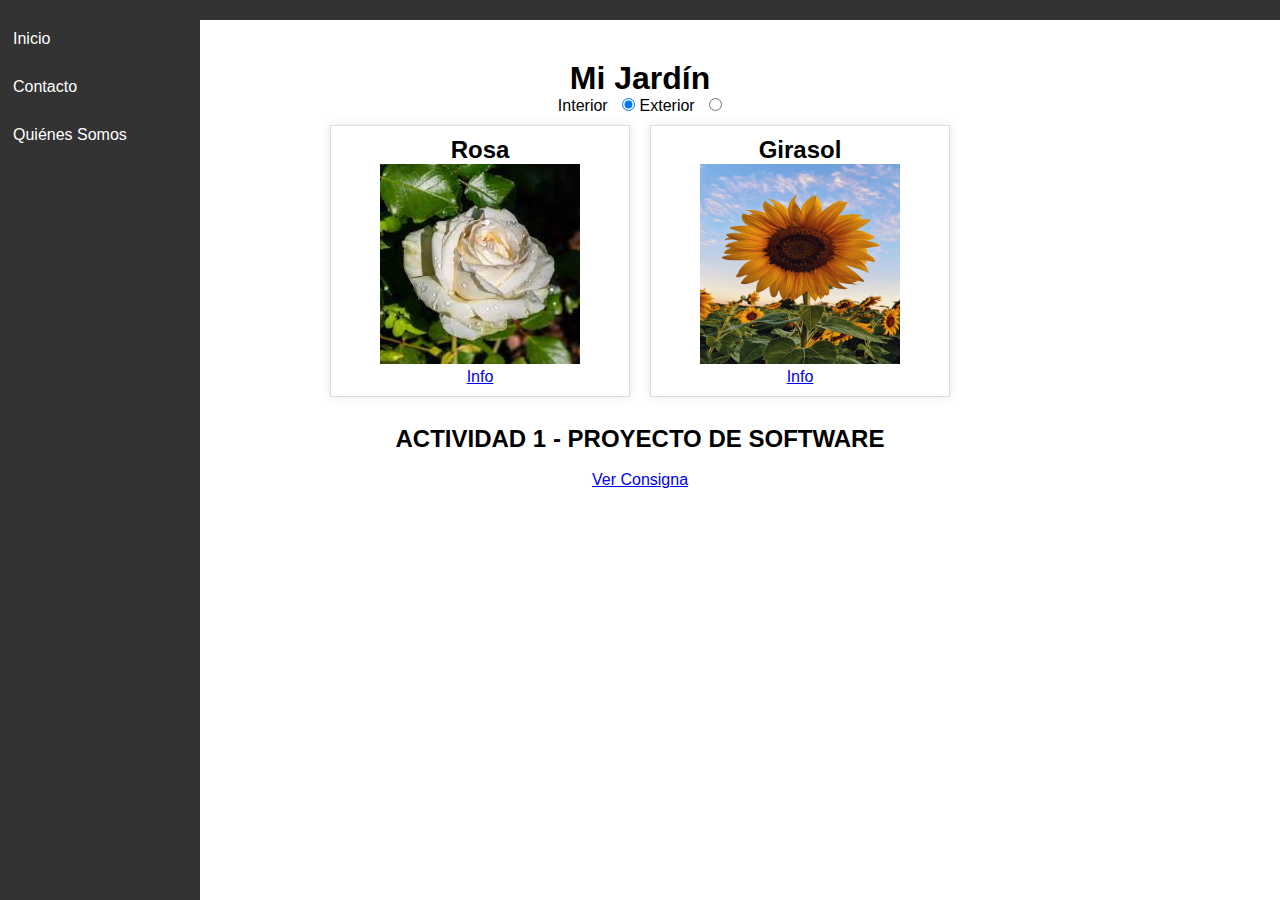
<file: index.html>
<!DOCTYPE html>
<html lang="es">
<head>
    <meta charset="UTF-8">
    <meta name="viewport" content="width=device-width, initial-scale=1.0">
    <link rel="stylesheet" href="estilosLA.css">
    <title>Mi Jardín</title>
</head>
<body>
    <header>
        <nav>
            <ul>
                <li><a href="index.html">Inicio</a></li>
                <li><a href="contacto.html">Contacto</a></li>
                <li><a href="quienes_somos.html">Quiénes Somos</a></li>
            </ul>
        </nav>
    </header>

    <main>
        <section>
            <h1>Mi Jardín</h1>
            <label for="interior">Interior</label>
            <input type="radio" name="categoria" id="interior" checked>
            <label for="exterior">Exterior</label>
            <input type="radio" name="categoria" id="exterior">

            <div class="plantas interior">
                <div class="planta">
                    <h2>Rosa</h2>
                    <img src="imagenes/rosa.jpg" alt="Rosa"><br>
                    <a href="info/rosa.pdf" download>Info</a>
                </div>

                <div class="planta">
                    <h2>Girasol</h2>
                    <img src="imagenes/girasol.jpg" alt="Girasol"><br>
                    <a href="info/girasol.pdf" download>Info</a>
                </div>
                <!-- Agrega más plantas interiores aquí -->
            </div>

            <div class="plantas exterior">
                <div class="planta">
                    <h2>Árbol</h2>
                    <img src="imagenes/arbol.jpg" alt="Árbol"><br>
                    <a href="info/arbol.pdf" download>Info</a>
                </div>

                <div class="planta">
                    <h2>Arbusto</h2>
                    <img src="imagenes/arbusto.jpg" alt="Arbusto"><br>
                    <a href="info/arbusto.pdf" download>Info</a>
                </div>
                <!-- Agrega más plantas exteriores aquí -->
            </div>
        </section>

        <section>
            <br>
            <h2>ACTIVIDAD 1 - PROYECTO DE SOFTWARE</h2>
            <br>
            <a href="consigna.html">Ver Consigna</a>
        </section>
    </main>
</body>
</html>
</file>
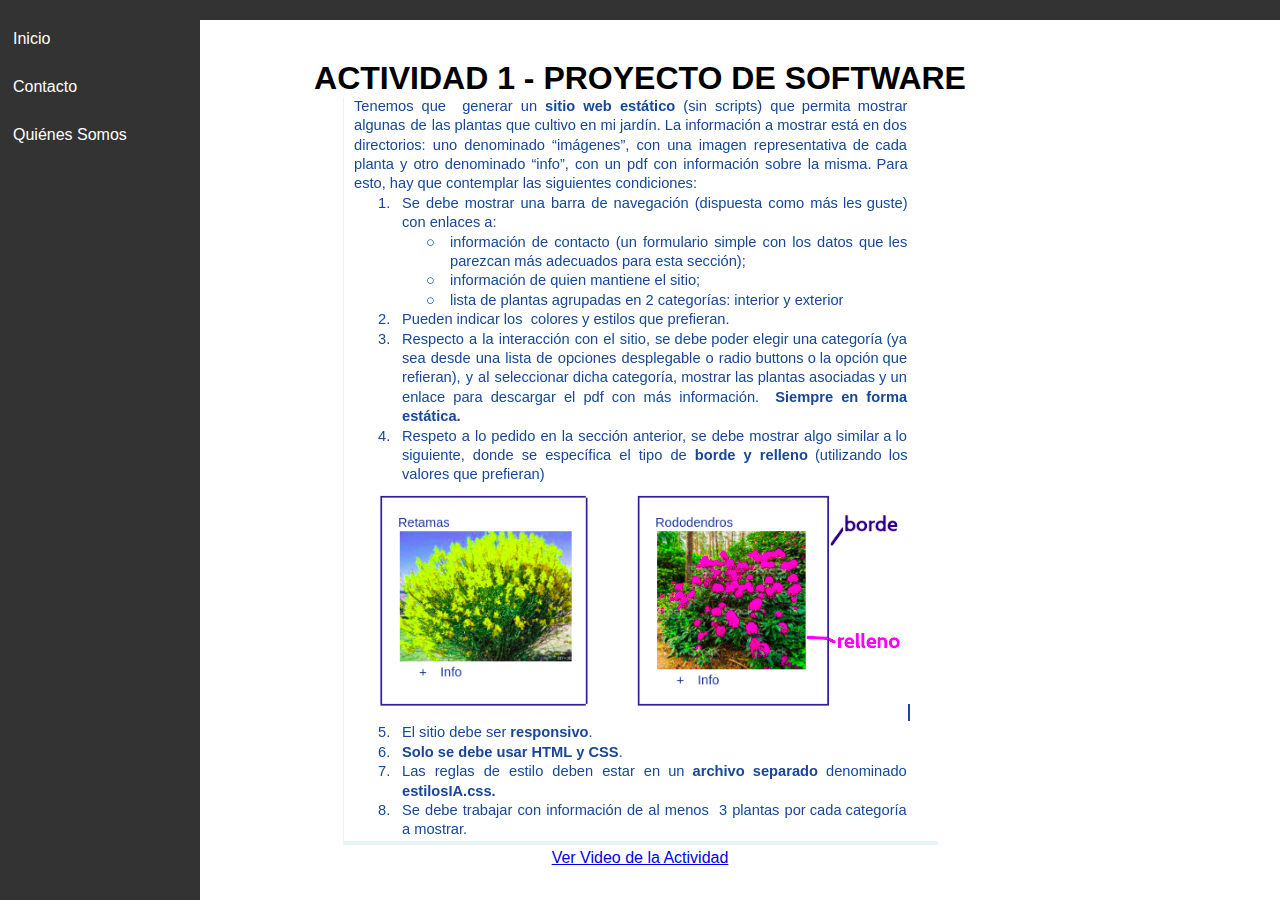
<file: consigna.html>
<!DOCTYPE html>
<html lang="es">
<head>
    <meta charset="UTF-8">
    <meta name="viewport" content="width=device-width, initial-scale=1.0">
    <link rel="stylesheet" href="estilosLA.css">
    <title>Consigna</title>
</head>
<body>
    <header>
        <nav>
            <ul>
                <li><a href="index.html">Inicio</a></li>
                <li><a href="contacto.html">Contacto</a></li>
                <li><a href="quienesSomos.html">Quiénes Somos</a></li>
            </ul>
        </nav>
    </header>

    <main>
        <section>
            <h1>ACTIVIDAD 1 - PROYECTO DE SOFTWARE</h1>
            <img src="otros/ConsignaActividad.png" alt="Consigna de la Actividad 1">
            <br>
            <a href="video_actividad1.mp4" target="_blank">Ver Video de la Actividad</a>
        </section>
    </main>
</body>
</html>
</file>
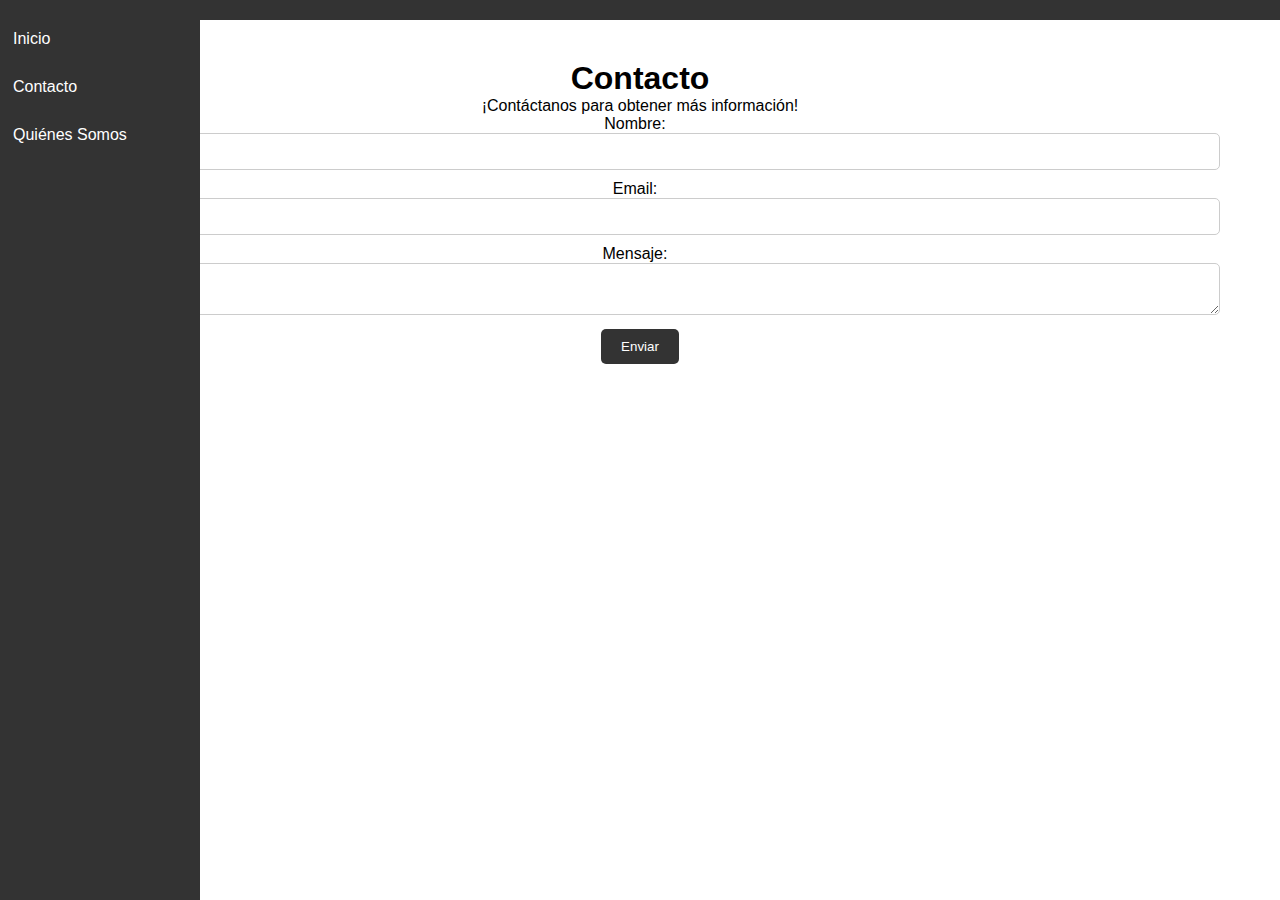
<file: contacto.html>
<!DOCTYPE html>
<html lang="es">
<head>
    <meta charset="UTF-8">
    <meta name="viewport" content="width=device-width, initial-scale=1.0">
    <link rel="stylesheet" href="estilosLA.css">
    <title>Contacto</title>
</head>
<body>
    <header>
        <nav>
            <ul>
                <li><a href="index.html">Inicio</a></li>
                <li><a href="contacto.html">Contacto</a></li>
                <li><a href="quienes_somos.html">Quiénes Somos</a></li>
            </ul>
        </nav>
    </header>

    <main>
        <section>
            <h1>Contacto</h1>
            <p>¡Contáctanos para obtener más información!</p>
            <form action="#" method="post">
                <label for="nombre">Nombre:</label>
                <input type="text" id="nombre" name="nombre" required>

                <label for="email">Email:</label>
                <input type="email" id="email" name="email" required>

                <label for="mensaje">Mensaje:</label>
                <textarea id="mensaje" name="mensaje" required></textarea>

                <input type="submit" value="Enviar">
            </form>
        </section>
    </main>
</body>
</html>
</file>
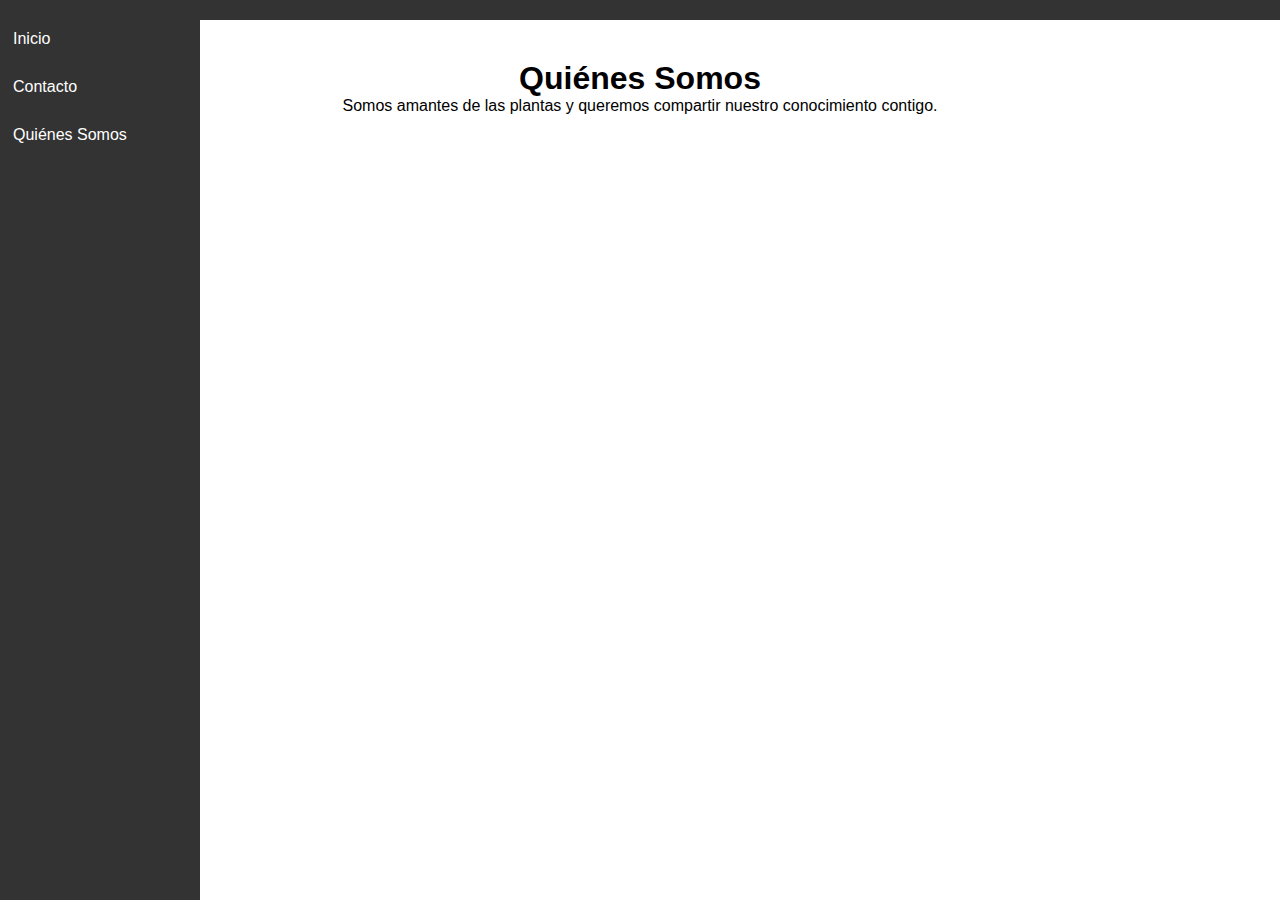
<file: quienes_somos.html>
<!DOCTYPE html>
<html lang="es">
<head>
    <meta charset="UTF-8">
    <meta name="viewport" content="width=device-width, initial-scale=1.0">
    <link rel="stylesheet" href="estilosLA.css">
    <title>Quiénes Somos</title>
</head>
<body>
    <header>
        <nav>
            <ul>
                <li><a href="index.html">Inicio</a></li>
                <li><a href="contacto.html">Contacto</a></li>
                <li><a href="quienes_somos.html">Quiénes Somos</a></li>
            </ul>
        </nav>
    </header>

    <main>
        <section>
            <h1>Quiénes Somos</h1>
            <p>Somos amantes de las plantas y queremos compartir nuestro conocimiento contigo.</p>
        </section>
    </main>
</body>
</html>
</file>
<file: estilosLA.css>
/* Reset de estilos */
* {
    margin: 0;
    padding: 0;
    box-sizing: border-box;
}

/* Estilos generales */
body {
    font-family: Arial, sans-serif;
}

header {
    background-color: #333;
    color: #fff;
    padding: 10px 0;
}

/* Estilos para la navegación vertical */
nav {
    background-color: #333;
    color: #fff;
    position: fixed;
    top: 0;
    left: 0;
    height: 100%;
    width: 200px;
    padding-top: 20px;
    overflow-y: auto;
    z-index: 100;
    transition: width 0.3s;
}

/* Responsive para pantallas pequeñas */
@media screen and (max-width: 1000px) {
    nav {
        width: 100%; /* Cambiamos el ancho al 100% */
        height: auto; /* Altura automática */
        position: static; /* Restauramos la posición estática */
    }

    nav ul {
        text-align: center; /* Centramos los elementos en modo horizontal */
    }

    nav ul li {
        display: inline-block; /* Cambiamos a inline-block para mostrar elementos en línea */
        margin-right: 20px;
    }
}

nav ul {
    list-style: none;
}

nav ul li {
    margin-bottom: 10px;
}

nav a {
    text-decoration: none;
    color: #fff;
    display: block;
    padding: 10px;
    border-left: 3px solid transparent;
}

/* Estilo para resaltar el enlace activo */
nav a.active {
    background-color: #555;
    border-left: 3px solid #fff;
}

main {
    max-width: 1200px;
    margin: 20px auto;
    padding: 20px;
}

/* Estilos para las plantas */
section {
    text-align: center;
}

label {
    margin-right: 10px;
}

.plantas {
    display: flex;
    flex-wrap: wrap;
    justify-content: center;
}

.planta {
    border: 1px solid #ddd;
    padding: 10px;
    margin: 10px;
    text-align: center;
    width: 300px; /* Ancho fijo para las plantas */
    box-shadow: 0px 0px 10px rgba(0, 0, 0, 0.1);
}

.planta img {
    width: 200px; /* Ancho fijo para las imágenes de las plantas */
    height: 200px; /* Altura fija para las imágenes de las plantas */
    max-width: 100%;
    max-height: 100%;
}

/* Estilos para categorías utilizando pseudoclases */
input[type="radio"]#interior:checked ~ .plantas.exterior {
    display: none;
}

input[type="radio"]#exterior:checked ~ .plantas.interior {
    display: none;
}

/* Responsividad */
@media screen and (max-width: 768px) {
    .plantas {
        flex-direction: column;
    }

    .planta {
        width: 100%;
    }

    nav {
        width: 100%; /* Cambiamos el ancho al 100% */
        height: auto; /* Altura automática */
        position: static; /* Restauramos la posición estática */
    }

    nav ul {
        text-align: center; /* Centramos los elementos en modo horizontal */
    }

    nav ul li {
        display: inline-block; /* Cambiamos a inline-block para mostrar elementos en línea */
        margin-right: 20px;
    }
}

/* Estilos para contacto */
input[type="text"],
input[type="email"],
textarea {
    width: 100%;
    padding: 10px;
    margin-bottom: 10px;
    border: 1px solid #ccc;
    border-radius: 5px;
}

input[type="submit"] {
    background-color: #333;
    color: #fff;
    padding: 10px 20px;
    border: none;
    border-radius: 5px;
    cursor: pointer;
    transition: background-color 0.3s;
}

input[type="submit"]:hover {
    background-color: #555;
}
</file>
